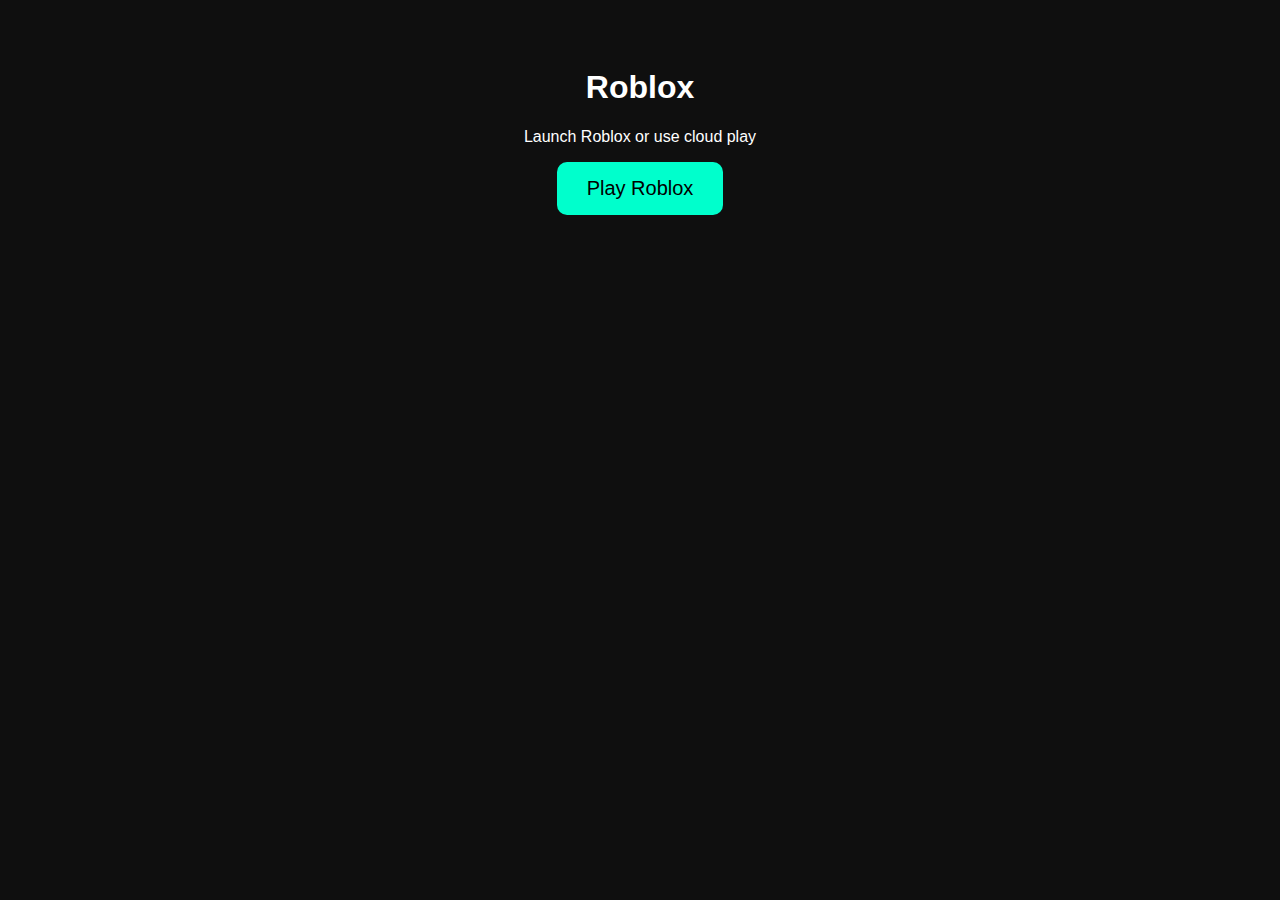
<file: roblox.html>
<!DOCTYPE html>
<html>
<head>
  <title>Roblox</title>
  <style>
    body {
      background: #0f0f0f;
      color: white;
      font-family: Arial;
      text-align: center;
      padding: 40px;
    }
    a {
      display: inline-block;
      padding: 15px 30px;
      background: #00ffcc;
      color: black;
      text-decoration: none;
      border-radius: 10px;
      font-size: 20px;
    }
  </style>
</head>
<body>

<h1>Roblox</h1>
<p>Launch Roblox or use cloud play</p>

<a href="https://www.roblox.com/home" target="_blank">
  Play Roblox
</a>

</body>
</html>
</file>
